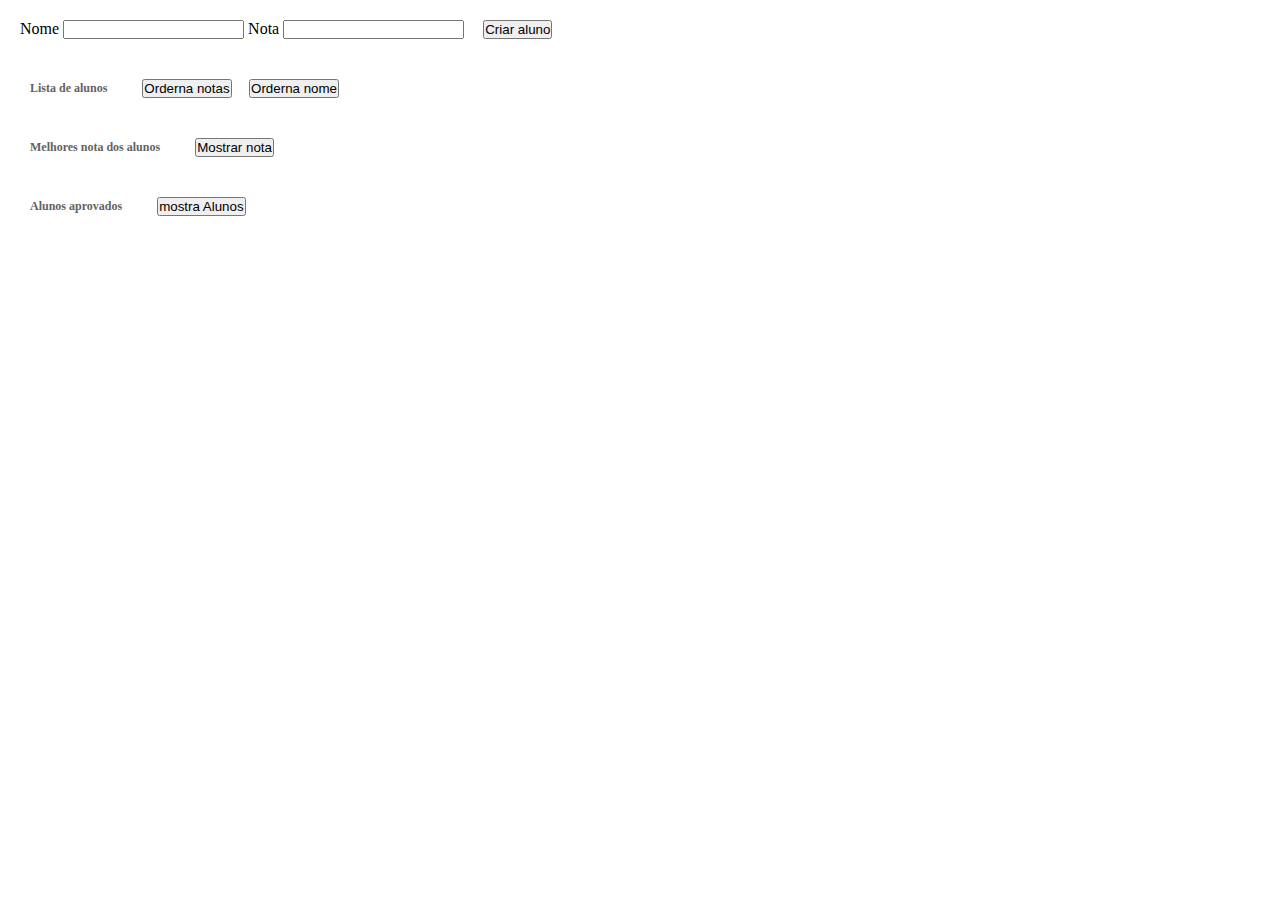
<file: AULA_-_ObjEArray/index.html>
<!DOCTYPE html>
<html lang="en">

<head>
  <meta charset="UTF-8">
  <meta name="viewport" content="width=device-width, initial-scale=1.0">
  <link rel="stylesheet" href="./styled.css">
  <link href="https://cdn.jsdelivr.net/npm/bootstrap@5.0.0-beta1/dist/css/bootstrap.min.css" rel="stylesheet"
    integrity="sha384-giJF6kkoqNQ00vy+HMDP7azOuL0xtbfIcaT9wjKHr8RbDVddVHyTfAAsrekwKmP1" crossorigin="anonymous">
  <script src="https://cdn.jsdelivr.net/npm/bootstrap@5.0.0-beta1/dist/js/bootstrap.bundle.min.js"
    integrity="sha384-ygbV9kiqUc6oa4msXn9868pTtWMgiQaeYH7/t7LECLbyPA2x65Kgf80OJFdroafW"
    crossorigin="anonymous"></script>
  <title>Document</title>
</head>

<body>

  <form id='forms'>

    <label for="name">Nome</label>
    <input type="text" name="name" id="name">
    <label for="nota">Nota</label>
    <input type="number" name="nota" id="nota">

    <button type="submit" class="btn btn-secondary">Criar aluno</button>

  </form>
  <div class="contentAluno">
    <div class="header_List">
      <h3>Lista de alunos</h3>
      <span>
        <button type="button" class="ordernaNotas btn btn-secondary">Orderna notas</button>
        <button type="button" class="ordernaNomes btn btn-secondary">Orderna nome</button>
      </span>

    </div>
    <div class="contentListAluno">
      <div class="listaDeAlunoNotas">
        <h5 class="porNota"></h5>
      </div>
      <div class="listaDeAlunoNomes">
        <h5 class="porNome"> </h5>

      </div>
    </div>

  </div>

  <div class="contentMaiorNota">
    <div class="header_List">
      <h3>Melhores nota dos alunos</h3>
      <span>
        <button type="button" class="melhorNotas btn btn-secondary">Mostrar nota</button>

      </span>
    </div>
    
    <div class="maiorNota"></div>
  </div>


  <div class="contentAlunosAprovados">
    <div class="header_List">
      <h3>Alunos aprovados</h3>
      <span>
        <button type="button" class="mostraAlunos btn btn-secondary ">mostra Alunos</button>

      </span>
    </div>

    <div class="alunosAprovados"></div>
  </div>



  <script src="./script.js"></script>
</body>

</html>
</file>
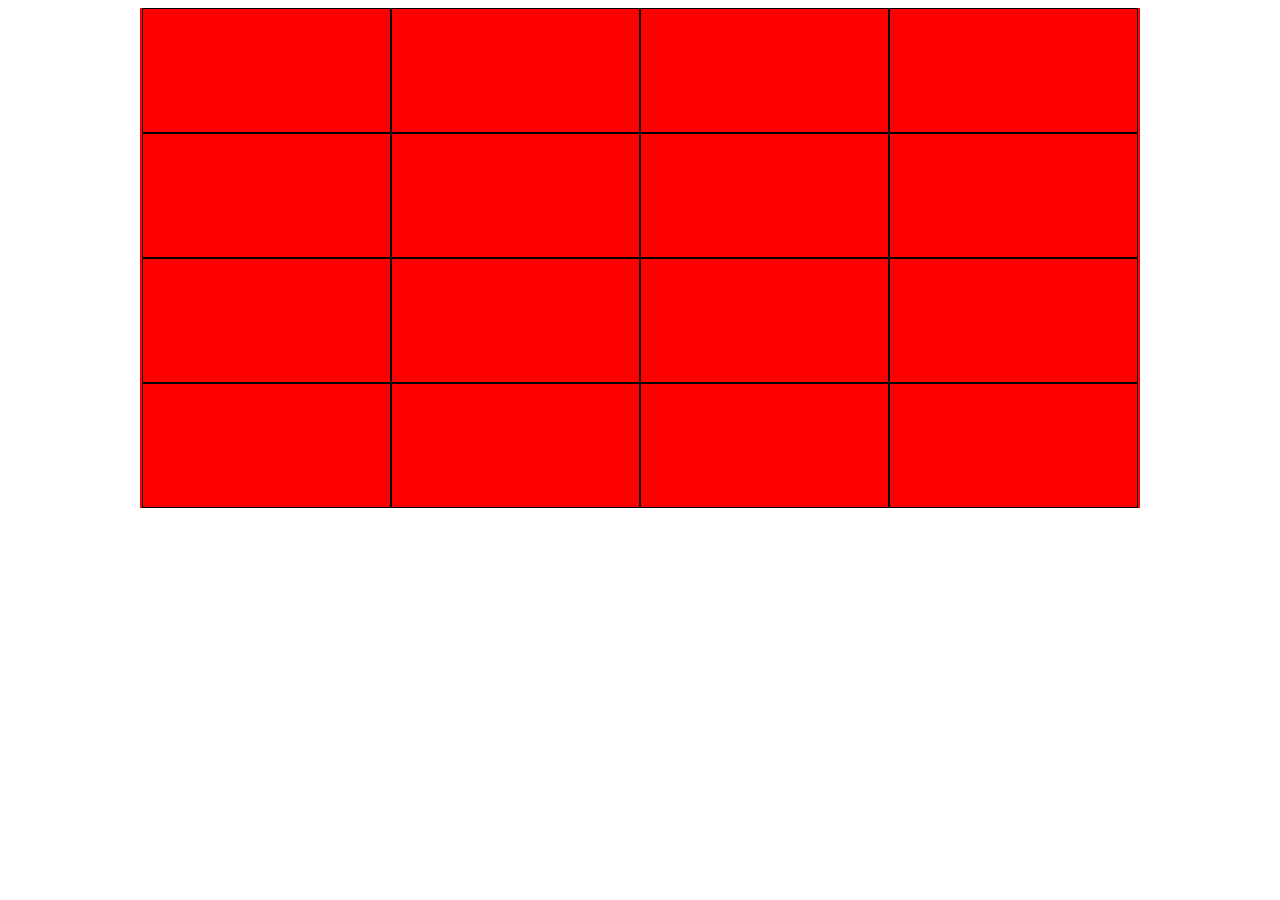
<file: Eventos/index.html>
<!DOCTYPE html>
<html lang="en">

<head>
  <meta charset="UTF-8">
  <meta name="viewport" content="width=device-width, initial-scale=1.0">
  <link rel="stylesheet" href="./styled.css">
  <title>Document</title>
</head>

<body>
  <div id="content">
    <div class="randomColor">
    </div>
    <div class="randomColor">
    </div>
    <div class="randomColor">
    </div>
    <div class="randomColor">
    </div>
    <div class="randomColor">
    </div>
    <div class="randomColor">
    </div>
    <div class="randomColor">
    </div>
    <div class="randomColor">
    </div>
    <div class="randomColor">
    </div>
    <div class="randomColor">
    </div>
    <div class="randomColor">
    </div>
    <div class="randomColor">
    </div>
    <div class="randomColor">
    </div>
    <div class="randomColor">
    </div>
    <div class="randomColor">
    </div>
    <div class="randomColor">
    </div>
    
  </div>
  <script src="./script.js"></script>
</body>

</html>
</file>
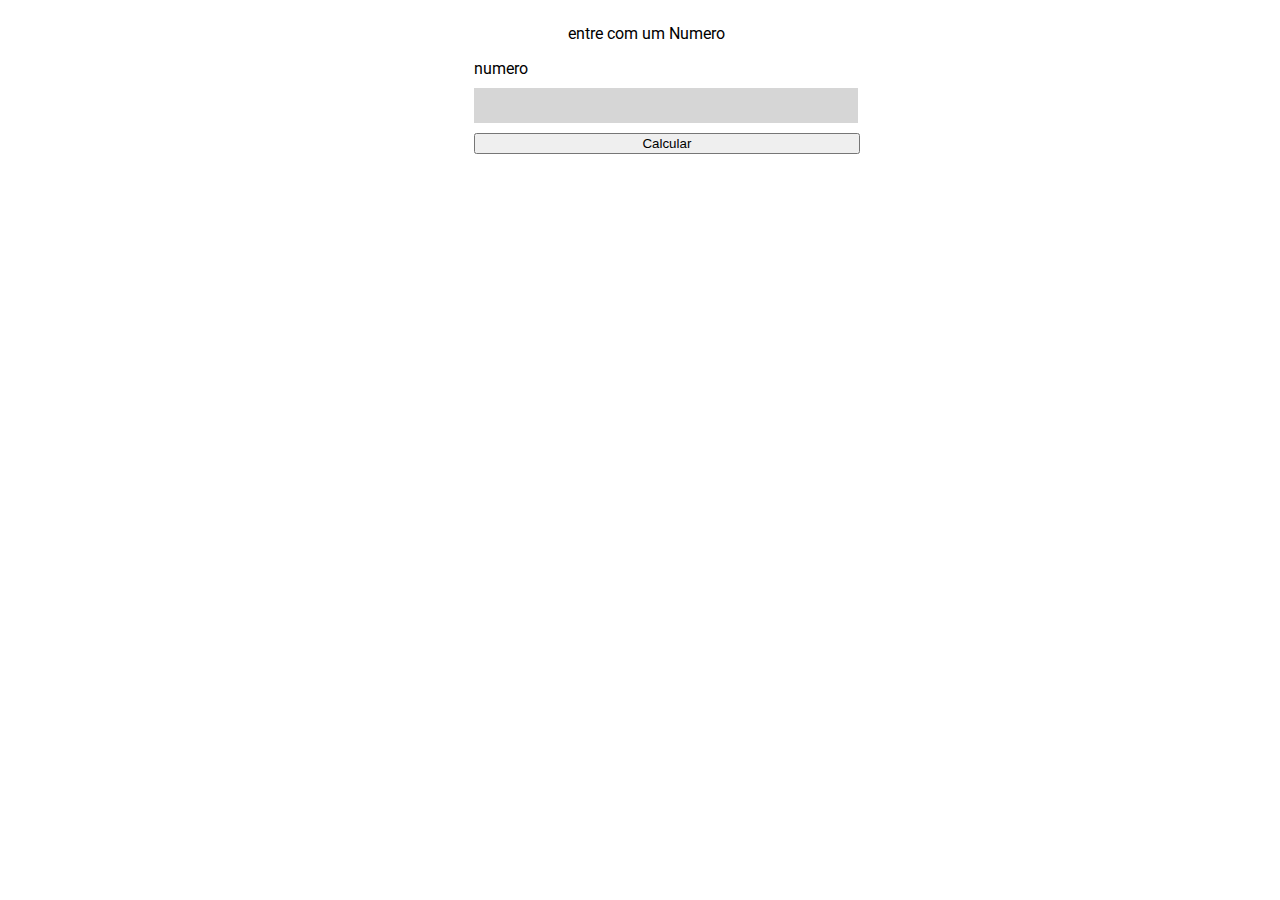
<file: Questao_1/index.html>
<!DOCTYPE html>
<html lang="en">

<head>
  <meta charset="UTF-8">
  <meta name="viewport" content="width=device-width, initial-scale=1.0">
  <title>questao 1</title>
  <link rel="preconnect" href="https://fonts.gstatic.com">
  <link href="https://fonts.googleapis.com/css2?family=Roboto:wght@400;700&display=swap" rel="stylesheet">

  <link rel="stylesheet" href="./style.css">
</head>

<body>
  <p>entre com um Numero </p>

  <form id='forms'>
    <label for="number">numero</label>
    <input type="number" name="number" id="number">
    <button type="submit">Calcular</button>

  </form>

  <p id="results"></p>



  <script src="./script.js"></script>
</body>

</html>
</file>
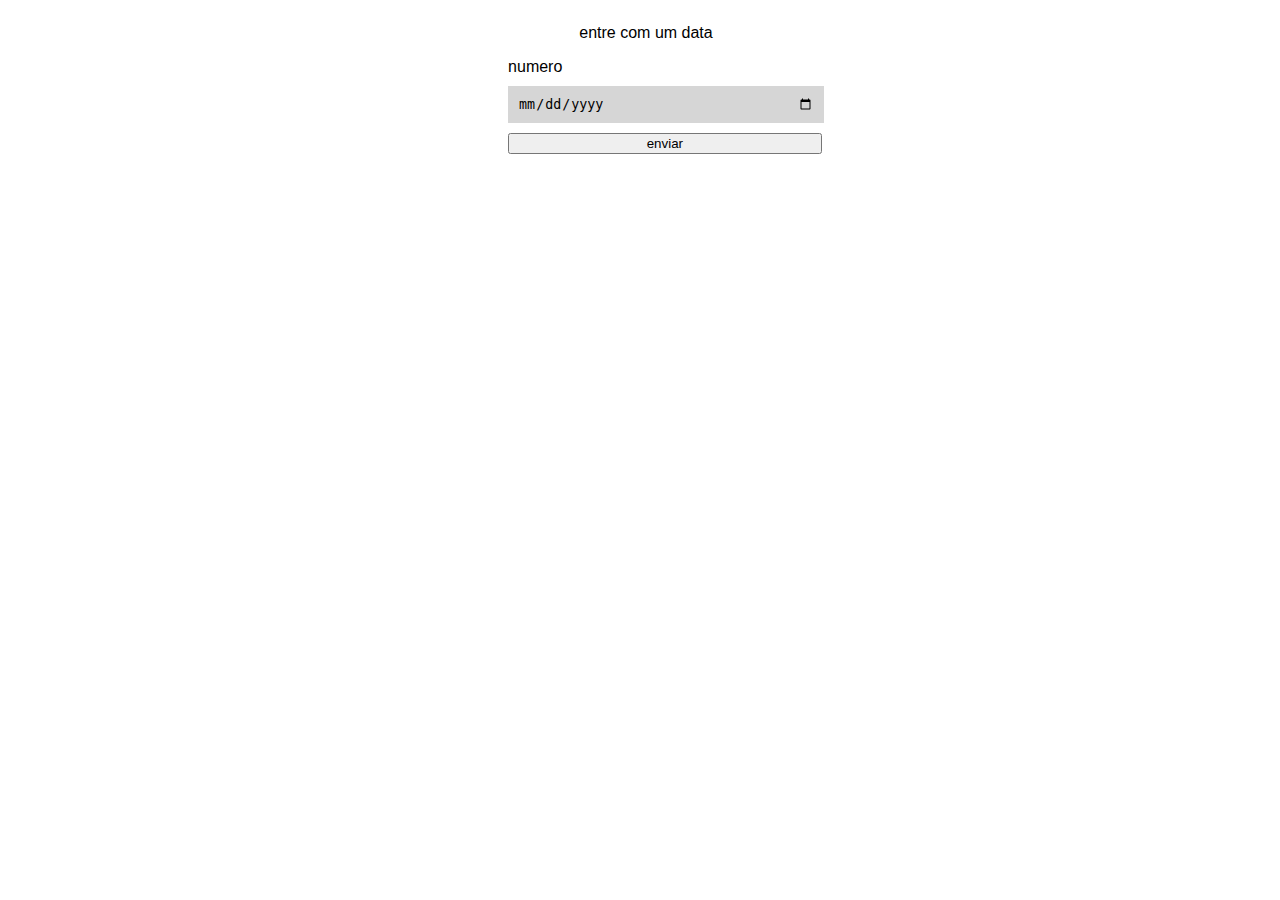
<file: Questao_2/index.html>
<!DOCTYPE html>
<html lang="en">
<head>
  <meta charset="UTF-8">
  <meta name="viewport" content="width=device-width, initial-scale=1.0">
  <title>questao 2
  </title>
  <link rel="stylesheet" href="./style.css">
</head>
<body>
  <p>entre com um data </p>

  <form id='forms'>
    <label for="date">numero</label>
    <input type="date" name="date" id="date">
    <button type="submit">enviar</button>

  </form>

  <p id="results"></p>
  <script src="./script.js"></script>
</body>
</html>
</file>
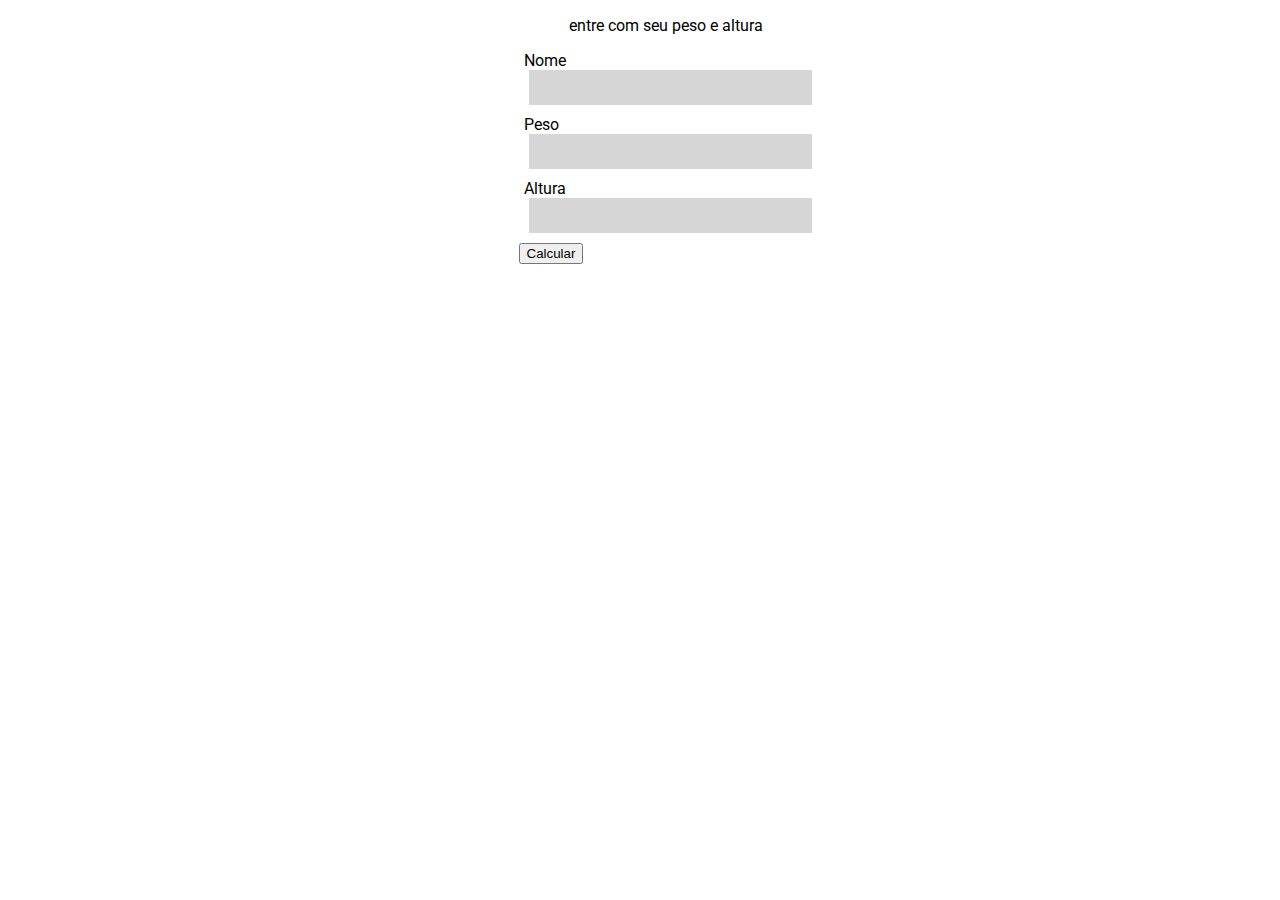
<file: Questao_3/index.html>
<!DOCTYPE html>
<html lang="pt-br">

<head>
  <meta charset="UTF-8">
  <meta name="viewport" content="width=device-width, initial-scale=1.0">
  <title>Questão 3</title>
  <link rel="preconnect" href="https://fonts.gstatic.com">
  <link href="https://fonts.googleapis.com/css2?family=Roboto:wght@400;700&display=swap" rel="stylesheet">

  <link rel="stylesheet" href="./style.css">

</head>

<body>
  <div class="content">

    <div class="div_forms">
      <p>
        entre com seu peso e altura
      </p>

      <form id="forms">

        <div id='div_name'>
          <label for="name"> Nome</label>
          <input type="text" name="name" id="name">
        </div>

        <div class="div_peso">
          <label for="weight">Peso</label>
          <input type="text" name="weight" id="weight">

        </div>
        <div class="div_height">
          <label for="height">Altura</label>
          <input type="text" name="height" id="height">

        </div>
        <button type="submit">Calcular</button>
      </form>
    </div>

    <div class="div_results">

      <p id='user'></p>
      <p id='results'></p>
      <p id='imc'></p>

    </div>

  </div>






  <script src="./Script.js"></script>
</body>

</html>
</file>
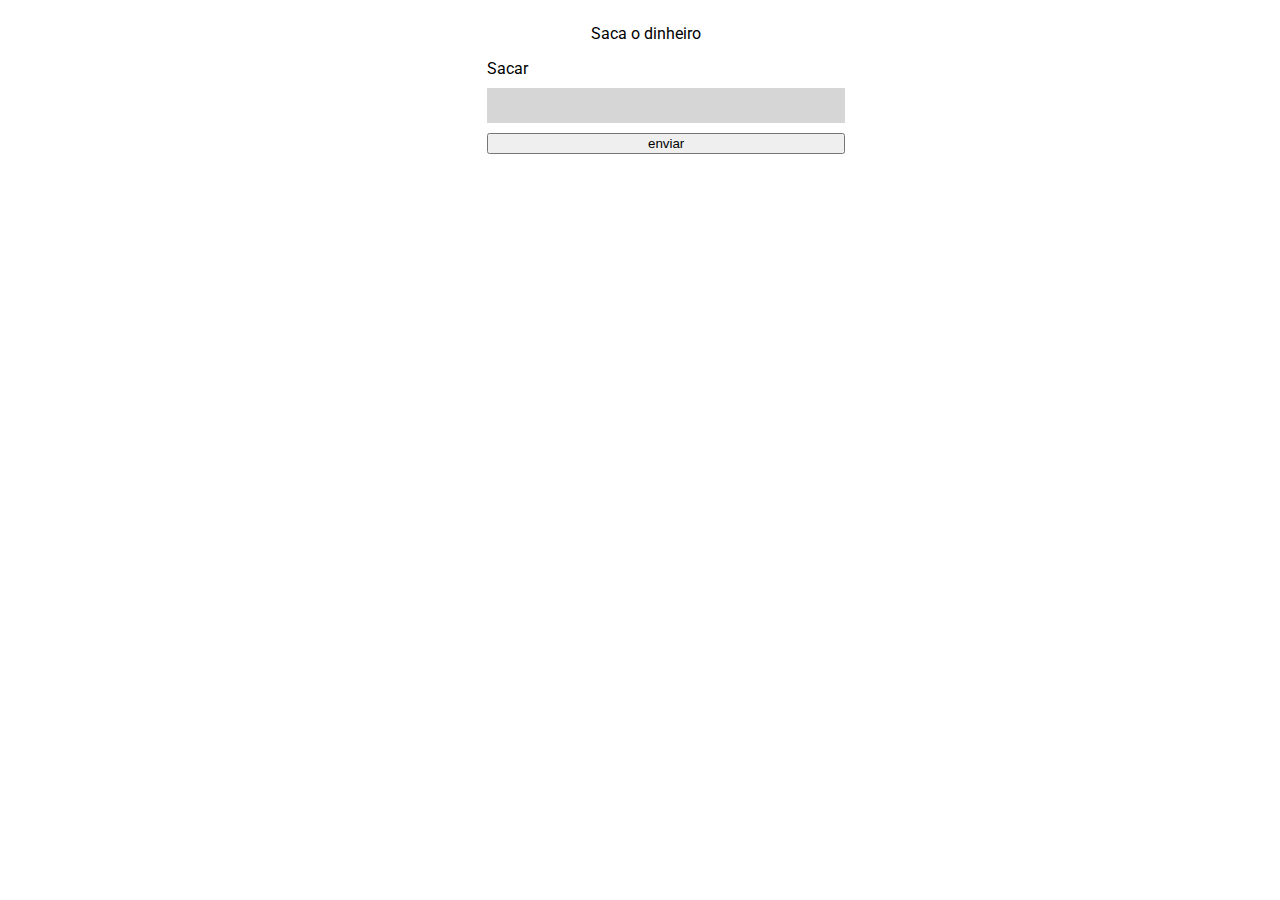
<file: Questao_4/index.html>
<!DOCTYPE html>
<html lang="en">
<head>
  <meta charset="UTF-8">
  <meta name="viewport" content="width=device-width, initial-scale=1.0">
  <title>questao 4</title>
  <link rel="preconnect" href="https://fonts.gstatic.com">
  <link href="https://fonts.googleapis.com/css2?family=Roboto:wght@400;700&display=swap" rel="stylesheet">

  <link rel="stylesheet" href="./style.css">


</head>
<body>
  <p>Saca o dinheiro </p>

  <form id='forms'>
    <label for="number">Sacar</label>
    <input type="number" name="number" id="number">
    <button type="submit">enviar</button>

  </form>

  <p id="results1"></p>
  <p id="results5"></p>
  <p id="results10"></p>
  <p id="results50"></p>
  
</body>
</html>
</file>
<file: AULA_-_ObjEArray/styled.css>
*{
  padding: 0;
  margin: 0;
  
}
body{
  display: flex;
  flex-direction: column;
}
#forms{
  margin:20px 20px;  
}

.contentListAluno{
  display: flex;
  align-items: center;
  font-size: 16px;
  margin: 0;

}
h5{
  font-size: 12px;
  color: rgb(56, 56, 56);
  margin-left: 10px;
  
}
div{
  
  margin-left: 10px;
}
.header_List{
  display: flex;
  align-items: center;
  margin: 20px 20px;
  font-size: 10px;

}
h3{
  font-size: 12px;
  color: rgb(99, 99, 99);
}
.btn{
  margin-left: 15px;
}
span{
  font-weight: bold;
  color: aliceblue;
  margin-left: 20px;
}
</file>
<file: Eventos/styled.css>
body{
  display: flex;
  justify-content: center;
  align-items: center;
}

#content{
  display: flex;
  flex-wrap: wrap;
  justify-content: center;
  align-items: center;
  width: 1000px;
  height: 500px;
  background: red;
}
.randomColor{
  height: 24.5%;
  width: 24.7%;
  border:solid 1px #000;
}
</file>
<file: Questao_1/style.css>
body {
  font-family: 'Roboto', sans-serif;
  display: flex;
  justify-content: center;
  align-items: center;
  flex-direction: column;
  margin-left: 20px;
}

label {
  margin-left: 10px;
}

input {
  width: 100%;
  height: 100%;
  margin: 10px;
  padding: 10px;
  background-color: #292c2b31;
  border: none;
  outline: none;
}

button {
  margin-left: 10px;
  width: 106%;
  height: 100%;
}
</file>
<file: Questao_2/style.css>
body {
  font-family: 'Roboto', sans-serif;
  display: flex;
  justify-content: center;
  align-items: center;
  flex-direction: column;
  margin-left: 20px;
}

label {
  margin-left: 10px;
}

input {
  width: 100%;
  height: 100%;
  margin: 10px;
  padding: 10px;
  background-color: #292c2b31;
  border: none;
  outline: none;
}

button {
  margin-left: 10px;
  width: 106%;
  height: 100%;
}
</file>
<file: Questao_3/style.css>
body {
  margin: 0;
  padding: 0;
  font-family: 'Roboto', sans-serif;
}

.content {
  display: flex;
  justify-content: center;
  align-items: center;
  flex-direction: column;
  margin-left: 20px; 
}
.div_forms p{
  margin-left: 50px;
}

div {
  margin-bottom: 10px;
}

label {
  padding-bottom: 10px;
  padding: 5px;
}
.div_results{
  margin-left: 50px;
}

input {
  width: 100%;
  height: 100%;
  margin-left: 10px;
  padding: 10px;
  background-color: #292c2b31;
  border: none;
  outline: none;
}
</file>
<file: Questao_4/style.css>
body {
  font-family: 'Roboto', sans-serif;
  display: flex;
  justify-content: center;
  align-items: center;
  flex-direction: column;
  margin-left: 20px;
}

label {
  margin-left: 10px;
}

input {
  width: 100%;
  height: 100%;
  margin: 10px;
  padding: 10px;
  background-color: #292c2b31;
  border: none;
  outline: none;
}

button {
  margin-left: 10px;
  width: 106%;
  height: 100%;
}
</file>
